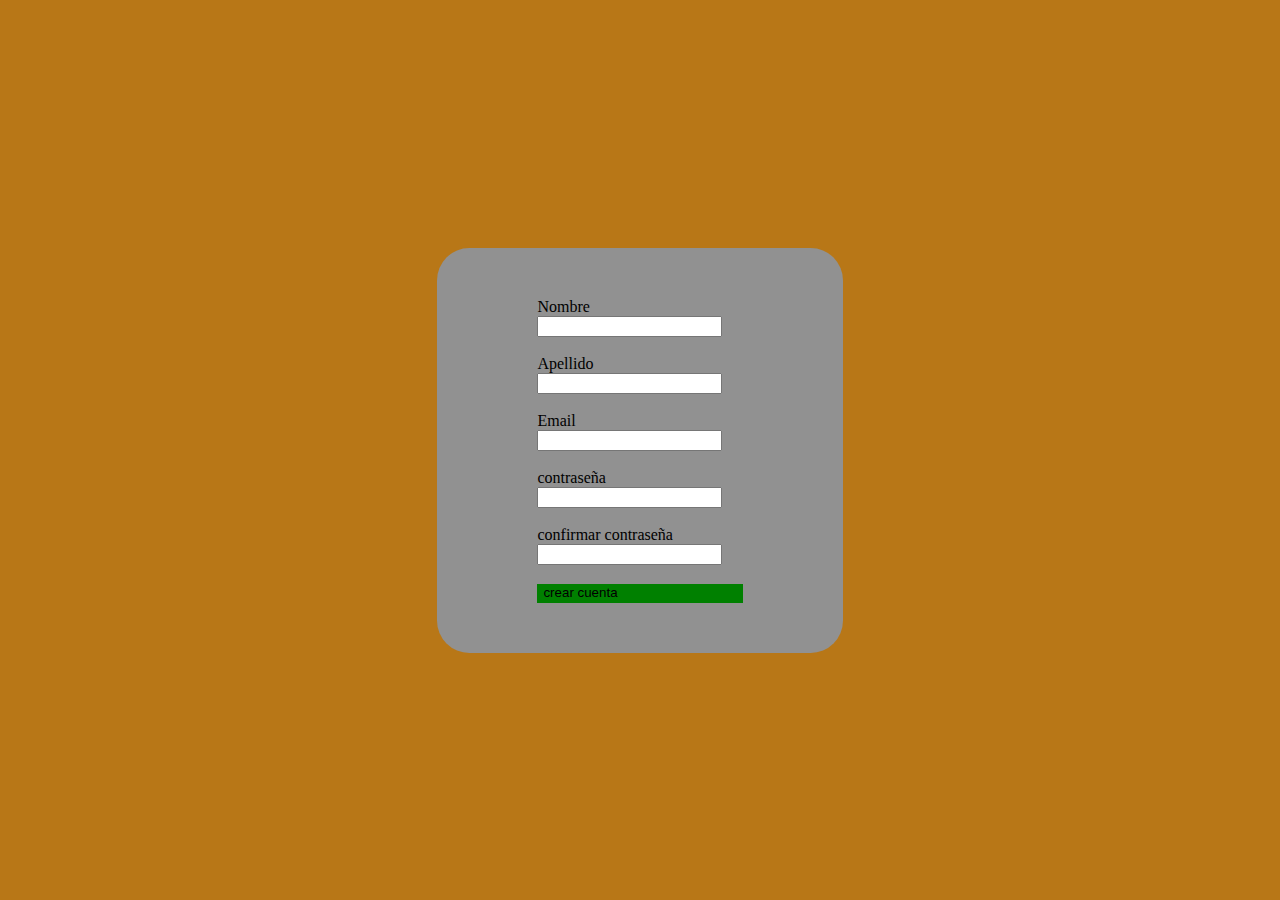
<file: proyecto/registro.html>
<!DOCTYPE html>
<html lang="es">
<head>
    <meta charset="UTF-8">
    <meta name="viewport" content="width=device-width, initial-scale=1.0">
    <title>Inicio de secion </title>
    <link rel="stylesheet" href="">
    <link rel="stylesheet" href="css/login_y_registro.css">
</head>
<body>
    <div class="fondo-registro" >
        <form  action="/formulario" method="post">       
            <label class="ubi" for="nombre">Nombre</label>
            <br>
            <input  class="largo,ubi" name="nombre" type="text">
            <br>
            <br>
            <label class="ubi" for="apellido">Apellido</label>
            <br>
            <input class="largo,ubi" name="apellido" type="text">
            <br>
            <br>
            <label class="ubi" for="email">Email</label>
            <br>
            <input class="largo,ubi" name="email" type="email">
            <br>
            <br>
            <label class="ubi" for="password">contraseña</label>
            <br>
            <input class="largo,ubi" name="password" type="password">
            <br>
            <br>
            <label class="ubi" for="password">confirmar contraseña</label>
            <br>
            <input class="largo,ubi" name="confirmar contraseña" type="password">
            <br>
            <br>
            <div id="color-fondo-crear-cuenta">  
                <button type="submit" id="color-buton">crear cuenta</button>
            </div>
        </form>
    </div>
</body>
</html>
</file>
<file: proyecto/css/login_y_registro.css>
body {
    background-color: rgb(184, 119, 23);
    display: flex;
    align-items: center;
    justify-content: center;
    height: 100vh;
    margin: 0;
}

.formulario-container {
    text-align: center;
    padding: 20px;
    border: 1px solid #ccc;
    border-radius: 8px;
}

.ubi {
    margin-bottom: 10px;
}

.largo {
    width: 100%;
}

.fondo-registro{
background-color: rgb(145, 145, 145);
padding-left: 100px;
    padding-right: 100px;
    padding-top: 50px;
    padding-bottom: 50px;
    border-radius: 8%;
}

#color-buton{
    color: rgb(0, 0, 0);
text-decoration: none;
border: 0cm;
background-color: green;
padding-right: 125px;
padding-bottom: 3px;
}
</file>
